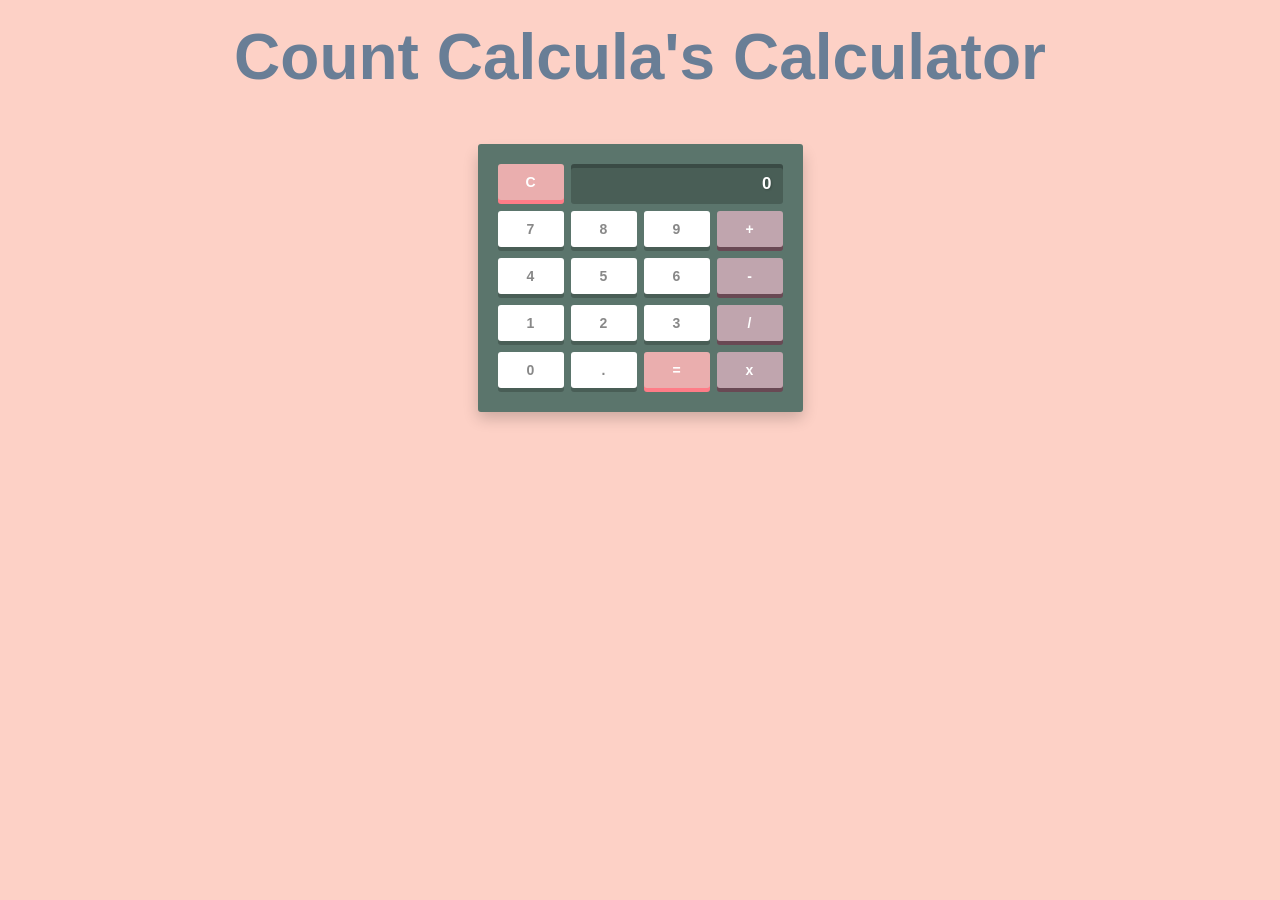
<file: calculator/index.html>
<!DOCTYPE html>
<html>
<head>
<link type="text/css" rel="stylesheet" href="stylesheet.css"/>
<title>Count Calcula's Calculator</title>
</head>
<body>
    <div class="header">
    	<h1>Count Calcula's Calculator</h1>
    </div>
    <div id="calculator">
	<!-- Screen and clear key -->
	<div class="top">
		<span class="clear" onclick="displayClear()">C</span>
		<div id="screen">0</div>
	</div>
	
	<div class="keys">
		<!-- operators and other keys -->
		<span onclick="addDigit(7)">7</span>
		<span onclick="addDigit(8)">8</span>
		<span onclick="addDigit(9)">9</span>
		<span class="operator" onclick="createOperation(add)">+</span>
		<span onclick="addDigit(4)">4</span>
		<span onclick="addDigit(5)">5</span>
		<span onclick="addDigit(6)">6</span>
		<span class="operator" onclick="createOperation(subtract)">-</span>
		<span onclick="addDigit(1)">1</span>
		<span onclick="addDigit(2)">2</span>
		<span onclick="addDigit(3)">3</span>
		<span class="operator" onclick="createOperation(divide)">/</span>
		<span onclick="addDigit(0)">0</span>
		<span id="period">.</span>
		<span class="eval" onclick="displayEquals()">=</span>
		<span class="operator" onclick="createOperation(multiply)">x</span>
	</div>
</div>

	<script type="text/javascript" src="script.js"></script>
    </div>
</body>

</body>	
</html>
</file>
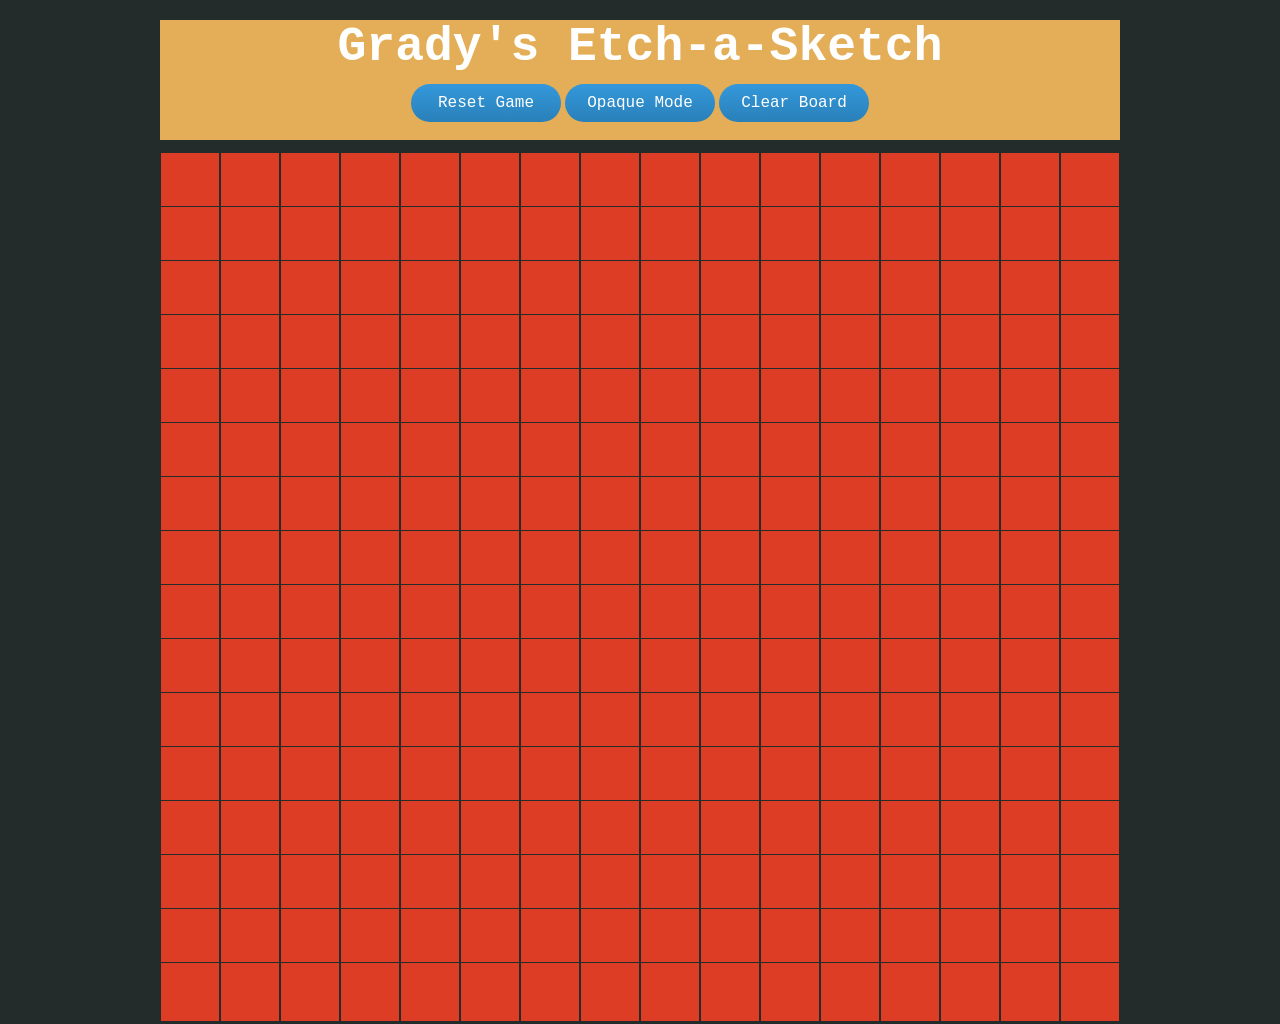
<file: etch_a_sketch/index.html>
<!DOCTYPE html>
<html>
<head>
<link type="text/css" rel="stylesheet" href="stylesheet.css"/>
<link rel="stylesheet"href="http://maxcdn.bootstrapcdn.com/bootstrap/3.3.6/css/bootstrap.min.css">	
<title>Etch-a-sketch</title>
</head>
<body>
	<div id="header">
		<h1>Grady's Etch-a-Sketch</h1>
		<div class="btn" id="reset">Reset Game</div>
		<div class="btn" id="opaque">Opaque Mode</div>
		<div class="btn" id="clear">Clear Board</div>
	</div>
	<div class="container">
		<div class="pixel"></div><!-- fixes weird vertical space between first box and second
	--></div>

	<script src="https://ajax.googleapis.com/ajax/libs/jquery/1.11.0/jquery.min.js"></script>
	<script type="text/javascript" src="script.js"></script>
</body>	
</html>
</file>
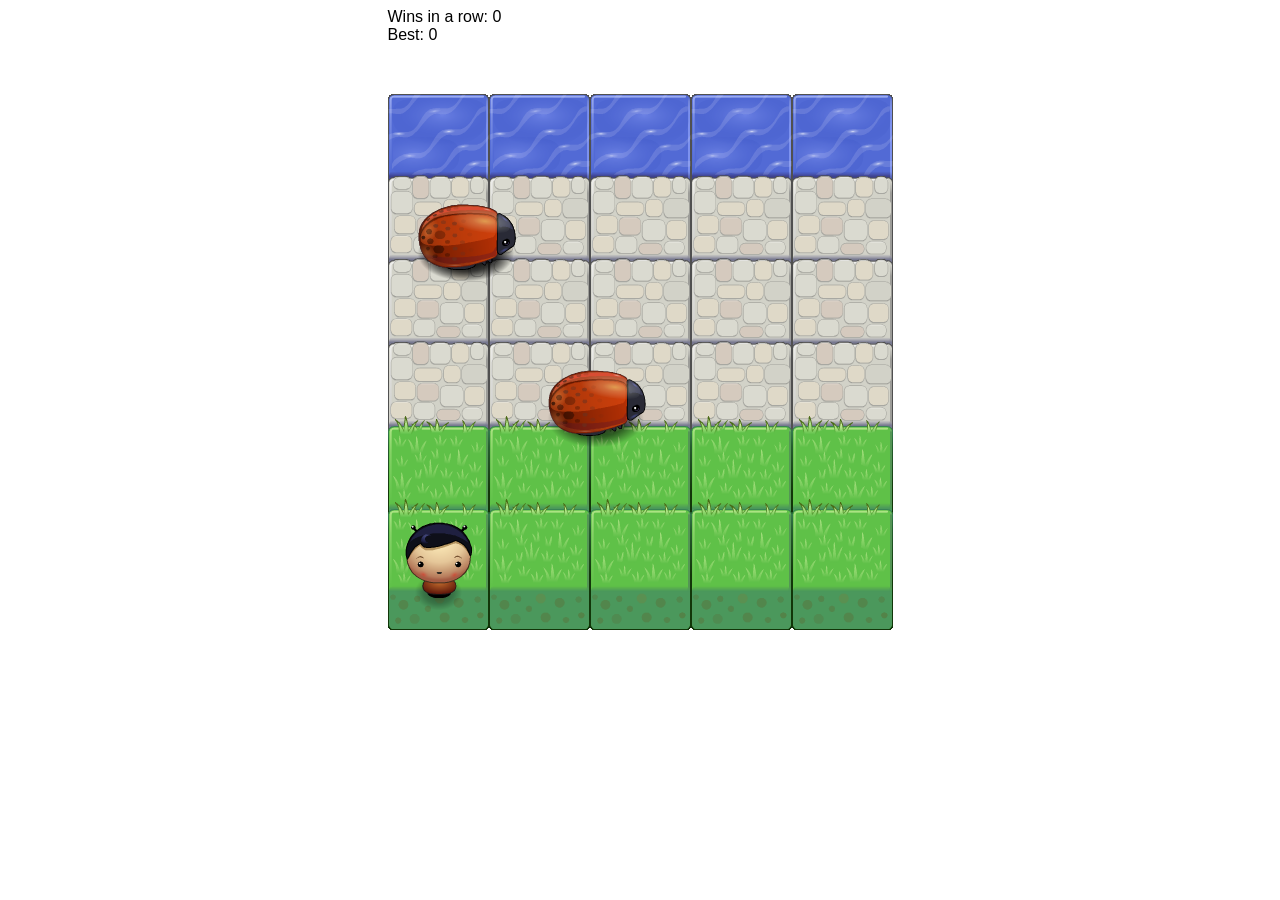
<file: frogger/index.html>
<!DOCTYPE html>
<html>
<head>
    <meta charset="UTF-8">
    <title>Effective JavaScript: Frogger</title>
    <link rel="stylesheet" href="css/style.css">
</head>
<body>
<div>Wins in a row: <span id="wins">0</span></div><div>Best: <span id="best">0</span></div>
    <script src="js/resources.js"></script>
    <script src="js/app.js"></script>
    <script src="js/engine.js"></script>
</body>
</html>
</file>
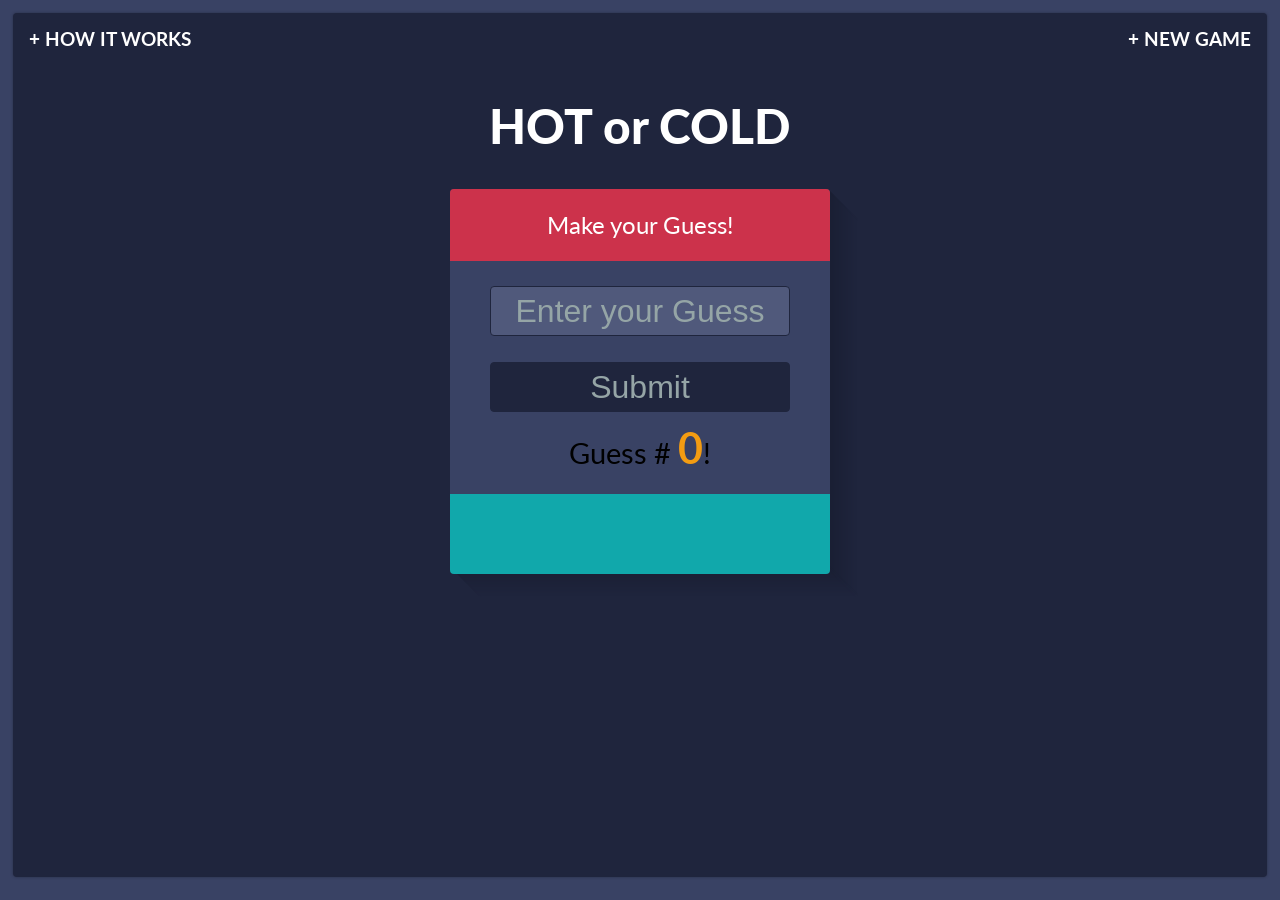
<file: hot-or-cold/index.html>
<!DOCTYPE html>
<html lang="en">
	<head>
		<title>Hot || Cold</title>
		<!-- Meta Tags -->
		<meta charset="utf-8"/>
		<!-- Stylesheets -->
		<link rel="stylesheet" href="styles/reset.css">
		<link href='https://fonts.googleapis.com/css?family=Lato:400,700,900,900italic' rel='stylesheet' type='text/css'>
		<link rel="stylesheet" href="styles/style.css"/> 
	</head>
	<body>
		
		<header> <!--Header -->

			<!-- Top Navigation -->
			<nav> 
				<ul class="clearfix">
					<li><a class="what" href="#">+ HOW IT WORKS</a></li>
					<li><a class="new" href="#">+ New Game</a></li>
				</ul>
			</nav>
			
			<!-- Modal Information Box -->
			<div class="overlay" id="modal">
				<div class="content">
					<h3>What do I do?</h3>
					<div>
						<p>This is a Hot or Cold Number Guessing Game. The game goes like this: </p>
						<ul>
							<li>1. I pick a <strong>random secret number</strong> between 1 to 100 and keep it hidden.</li>
							<li>2. You need to <strong>guess</strong> until you can find the hidden secret number.</li>
							<li>3. You will <strong>get feedback</strong> on how close ("hot") or far ("cold") your guess is.</li>
						</ul>
						<p>So, Are you ready?</p>
						<a class="close" href="#">Got It!</a>
					</div>
				</div>
			</div>

			<!-- logo text -->
			<h1>HOT or COLD</h1>

		</header>

		<section class="game"> <!-- Guessing Section -->
			
			<h2 id="feedback">Make your Guess!</h2>
			<form>
				<input type="text" name="userGuess" id="userGuess" class="text" maxlength="3" autocomplete="off" placeholder="Enter your Guess" required/>
      			<input type="submit" id="guessButton" class="button" name="submit" value="Submit"/>
			</form>
			
      		<p>Guess # <span id="count">0</span>!</p>
			
			<ul id="guessList" class="guessBox clearfix">

			</ul>

		</section>
		<!-- JavaScript -->
		<script src="https://ajax.googleapis.com/ajax/libs/jquery/1.10.2/jquery.min.js"></script>
		<script type="text/javascript" src="js/app.js"></script>
	</body>
</html>
</file>
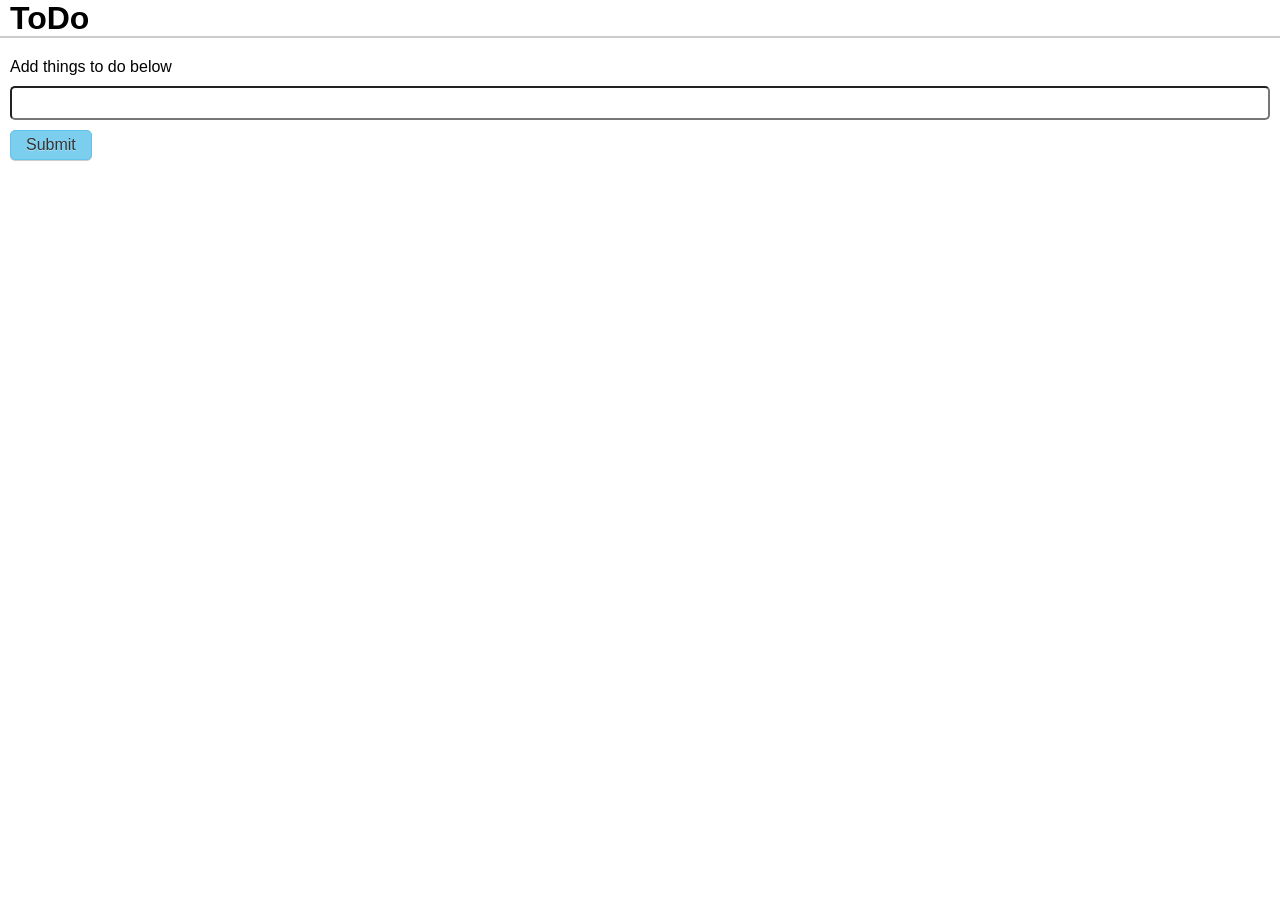
<file: todo_list/index.html>
<!DOCTYPE html>
<!-- <html manifest="offline.appcache"> -->
<html>
<head>
    <meta charset="utf-8" />
    <title>Offline todo app</title>

    <meta name="viewport" content="width=device-width, initial-scale=1, maximum-scale=1">
    <link rel='stylesheet' href="style.css" type='text/css' media='all' />
    
</head>
<body>

    <header>
        <h1>ToDo</h1>
    </header>

    <main>
        <p>Add things to do below</p>
    

        <form>
            <label for="inputItem" id="inputLabel"></label>
            <input id="inputItem">
            <button id="addItem">Submit</button>
        </form>
        
        <ul id="theList"></ul>

    </main>

    <script src="script.js"></script>
</body>
</html>
</file>
<file: calculator/stylesheet.css>
/* Basic reset */
* {
    margin: 0;
    padding: 0;
    box-sizing: border-box;
    
    /* Better text styling */
    font: bold 14px Arial, sans-serif;
}

html {
    height: 100%;
    background: #FDD1C6;
    background-size: cover;
}

h1 {
    color: #697e96;
    font-size: 64px;
    margin: 20px auto;
    text-align: center;
}

/* Using box shadows to create 3D effects */
#calculator {
    width: 325px;
    height: auto;
    
    margin: 50px auto;
    padding: 20px 20px 9px;
    
    background: #5B756C;
    border-radius: 3px;
    box-shadow: 0px 4px #5B756C, 0px 10px 15px rgba(0, 0, 0, 0.2);
}

/* Top portion */
.top span.clear {
    float: left;
}

/* Inset shadow on the screen to create indent */
.top #screen {
    height: 40px;
    width: 212px;
    
    float: right;
    
    padding: 0 10px;
    
    background: rgba(0, 0, 0, 0.2);
    border-radius: 3px;
    box-shadow: inset 0px 4px rgba(0, 0, 0, 0.2);
    
    /* Typography */
    font-size: 17px;
    line-height: 40px;
    color: white;
    text-shadow: 1px 1px 2px rgba(0, 0, 0, 0.2);
    text-align: right;
    letter-spacing: 1px;
}

/* Clear floats */
.keys, .top {overflow: hidden;}

/* Applying same to the keys */
.keys span, .top span.clear {
    float: left;
    position: relative;
    top: 0;
    
    cursor: pointer;
    
    width: 66px;
    height: 36px;
    
    background: white;
    border-radius: 3px;
    box-shadow: 0px 4px rgba(0, 0, 0, 0.2);
    
    margin: 0 7px 11px 0;
    
    color: #888;
    line-height: 36px;
    text-align: center;
    
    /* prevent selection of text inside keys */
    user-select: none;
    
    /* Smoothing out hover and active states using css3 transitions */
    transition: all 0.2s ease;
}

/* Remove right margins from operator keys */
/* style different type of keys (operators/evaluate/clear) differently */
.keys span.operator {
    background: #c0a5ae;
    margin-right: 0;
    color: white;
    box-shadow: 0px 4px #694954;
}

.keys span.eval {
    background: #EAAEAE;
    box-shadow: 0px 4px #ff7c87;
    color: white;
}

.top span.clear {
    background: #EAAEAE;
    box-shadow: 0px 4px #ff7c87;
    color: white;
}

/* Some hover effects */
.keys span:hover {
    background: #8193A7;
    box-shadow: 0px 4px #495869;
    color: white;
}

.keys span.eval:hover {
    background: #f68991;
    box-shadow: 0px 4px #d3545d;
    color: white;
}

.keys span.operator:hover {
    background: #966976;
    box-shadow: 0px 4px #694954;
    color: white;
}

.top span.clear:hover {
    background: #f68991;
    box-shadow: 0px 4px #d3545d;
    color: white;
}

/* Simulating "pressed" effect on active state of the keys by removing the box-shadow and moving the keys down a bit */
.keys span:active {
    box-shadow: 0px 0px #6b54d3;
    top: 4px;
}

.keys span.eval:active {
    box-shadow: 0px 0px #717a33;
    top: 4px;
}

.top span.clear:active {
    top: 4px;
    box-shadow: 0px 0px #d3545d;
}
</file>
<file: etch_a_sketch/stylesheet.css>
/* {
	border: 1px dashed  green;
}*/ 

body {
	padding: 0;
	margin: 0;
	background-color: #232B2B;
}

h1 {
	margin: auto;
	font-family: Courier New;
	font-size: 48px;
	color:#FFFFFF;
}

#header {
	width:960px;
	height: 960px;
	height:120px;
	background-color: #E3AE57;
	text-align: center;
	margin:20px auto;
}

.container {
	width:960px;
	background-color: #232B2B;
	margin: auto;
}

.pixel {
	height:48px;
	width: 48px;
	background-color: #DC3D24;
	margin:-8px 0 -2px 0px;
	padding:0;
	display:inline-block;
	border:1px solid #232B2B;
	font-size: 100%;
	line-height: 1;
}



.btn {
  background: #3498db;
  background-image: -webkit-linear-gradient(top, #3498db, #2980b9);
  background-image: -moz-linear-gradient(top, #3498db, #2980b9);
  background-image: -ms-linear-gradient(top, #3498db, #2980b9);
  background-image: -o-linear-gradient(top, #3498db, #2980b9);
  background-image: linear-gradient(to bottom, #3498db, #2980b9);
  -webkit-border-radius: 28;
  -moz-border-radius: 28;
  border-radius: 28px;
  font-family: Courier New;
  color: #ffffff;
  font-size: 16px;
  padding: 10px 15px 10px 15px;
  text-decoration: none;
  width: 120px;
  margin-top:10px;
  display:inline-block;
}

.btn:hover {
  background: #3cb0fd;
  background-image: -webkit-linear-gradient(top, #3cb0fd, #3498db);
  background-image: -moz-linear-gradient(top, #3cb0fd, #3498db);
  background-image: -ms-linear-gradient(top, #3cb0fd, #3498db);
  background-image: -o-linear-gradient(top, #3cb0fd, #3498db);
  background-image: linear-gradient(to bottom, #3cb0fd, #3498db);
  text-decoration: none;
}
</file>
<file: frogger/css/style.css>
body {
    text-align: center;
    font-family: 'Helvetica', 'Arial', Sans-Serif ;
}

div {
	position: relative;
	margin: 0 auto;
	width: 505px;
	text-align: left;
}
</file>
<file: hot-or-cold/styles/style.css>
/*---------------------------------------------------------------------------------
   Common Styles
---------------------------------------------------------------------------------*/
/*float styles*/
.clearfix:before,
.clearfix:after {
    content: " "; /* 1 */
    display: table; /* 2 */
}

.clearfix:after {
    clear: both;
}

* {
	-webkit-box-sizing: border-box;
	-moz-box-sizing: border-box;
	box-sizing: border-box;
}

html {
	width: 100%;
	height: 100%;
	background-color: #394264;
}

body {
	position: relative;
	width: 98%;
	height: 96%;
	margin: 0.8em auto;
	font-family: 'Lato', Calibri, Arial, sans-serif;
	background-color: #1F253D;
	text-align: center;
	-webkit-border-radius: 4px;
	-moz-border-radius: 4px;
	border-radius: 4px;
	-webkit-box-shadow: 0px 0px 3px rgba(0, 0, 0, 0.3);
	-moz-box-shadow: 0px 0px 3px rgba(0, 0, 0, 0.3);
	box-shadow: 0px 0px 3px rgba(0, 0, 0, 0.3);
}

a {
	text-decoration: none;
	color: black;
}

ul li {	
	display: inline;
}

/*---------------------------------------------------------------------------------
   Header Styles
---------------------------------------------------------------------------------*/

nav {
	position: relative;
	height: 10%;
	padding: 1em;
}

nav ul li {
	text-transform: uppercase;
	font-weight: 700;
	font-size: 1.2em;
}

nav ul li:first-child {
	float: left;
}

nav ul li:last-child {
	float: right;
}

nav a {

	color: #fff;
}

h1 {
	font-weight: 900;
	font-size: 3em;
	padding: 0.8em;
	color: #fff;

}

/*style for hidden modal*/
.overlay {
	width: 100%;
	height: 100%;
	color: #fff;
	background: #e74c3c;
	position: absolute;
	top: 0;
	left: 0;
	margin: 0;
	z-index: 1000;
	display: none;
}

.content {
	color: #fff;
	background: #e74c3c;
	position: relative;
	height: auto;
	width: 600px;
	border-radius: 3px;
	top: 15%;
	margin: auto auto;
	border: 1px solid rgba(0,0,0,0.1);
}

.content h3 {
	margin: 0;
	padding: 0.4em;
	text-align: center;
	font-size: 2.4em;
	font-weight: 300;
	opacity: 0.8;
	background: rgba(0,0,0,0.1);
	border-radius: 3px 3px 0 0;
}

.content > div {
	padding: 15px 40px 30px;
	margin: 0;
	font-weight: 300;
	font-size: 1.15em;
}

.content > div p {
	margin: 0;
	padding: 10px 0;
	line-height: 2em;
	text-align: justify;
}

.content > div ul {
	margin-bottom: -30px;
	padding: 0 0 30px 20px;
	text-align: left;
}

.content > div ul li {
	padding: 5px 0;
	display: block;	
	list-style-type: disc;
	line-height: 1.5em;
}

.content > div ul li strong{
	text-decoration: underline;
}

.content > div a {
	font-size: 0.8em;
	background: #1F253D;
	color: #95a5a6;
	padding: 0.5em 2em;
	margin-bottom: 50px;
	border-radius: 3px;
}

/*---------------------------------------------------------------------------------
   Game Section Styles
---------------------------------------------------------------------------------*/

.game {
	position: relative;
	background-color: #394264;
	width: 380px;
	height: 380px;
	-webkit-border-radius: 4px;
	-moz-border-radius: 4px;
	border-radius: 4px;
	margin: 0 auto;

	box-shadow: rgb(26, 31, 52) 1px 1px,
    rgb(26, 31, 52) 2px 2px,
    rgb(26, 31, 52) 3px 3px,
    rgb(26, 31, 53) 4px 4px,
    rgb(26, 32, 53) 5px 5px,
    rgb(27, 32, 53) 6px 6px,
    rgb(27, 32, 54) 7px 7px,
    rgb(27, 32, 54) 8px 8px,
    rgb(27, 32, 54) 9px 9px,
    rgb(27, 33, 55) 10px 10px,
    rgb(27, 33, 55) 11px 11px,
    rgb(28, 33, 55) 12px 12px,
    rgb(28, 33, 56) 13px 13px,
    rgb(28, 34, 56) 14px 14px,
    rgb(28, 34, 56) 15px 15px,
    rgb(28, 34, 57) 16px 16px,
    rgb(29, 34, 57) 17px 17px,
    rgb(29, 34, 57) 18px 18px,
    rgb(29, 35, 58) 19px 19px,
    rgb(29, 35, 58) 20px 20px,
    rgb(29, 35, 58) 21px 21px,
    rgb(29, 35, 59) 22px 22px,
    rgb(30, 35, 59) 23px 23px,
    rgb(30, 36, 59) 24px 24px,
    rgb(30, 36, 60) 25px 25px,
    rgb(30, 36, 60) 26px 26px,
    rgb(30, 36, 60) 27px 27px,
    rgb(31, 37, 61) 28px 28px;

}

h2 {
	margin: 0 auto;	
	background: #cc324b;
	padding: 1em 0.4em;
	font-size: 1.5em;
	font-weight: 400;
	display: block;
	line-height: 1em;
	border-top-left-radius: 4px;
	border-top-right-radius: 4px;
	color: #fff;
}

.game p {
	margin-top: 0.5em;
	font-size: 1.8em;
	padding-bottom: 0.5em;
}

#count {
	color: #f39c12;
	font-weight: 700;
	font-size: 1.5em;
}

input {
	width: 300px;
	height: 50px;
	display: block;
	padding: 0.8em 0;
	margin: 0.8em auto 0;
	background: #50597b;
	color: #fff;
	border: solid 1px #1f253d;
	-webkit-border-radius: 4px;
	-moz-border-radius: 4px;
	border-radius: 4px;
}

input.button {
	background: #1F253D;
	color: #95a5a6;
	font-size: 2em;
	padding: 0.2em;
	-webkit-transition: background 1s ease-in-out;
	-moz-transition: background 1s ease-in-out;
	-ms-transition: background 1s ease-in-out;
	-o-transition: background 1s ease-in-out;
	transition: background 1s ease-in-out;
}

input.button:hover {
	background: #e64c65;
	color: #fff;
	-webkit-transition: background 1s ease-in-out;
	-moz-transition: background 1s ease-in-out;
	-ms-transition: background 1s ease-in-out;
	-o-transition: background 1s ease-in-out;
	transition: background 1s ease-in-out;
	cursor: pointer;
}

input.text {
	text-align: center;
	padding: 0.2em;
	font-size: 2em;
}

input:focus {
	outline: none !important;
}

::-webkit-input-placeholder {
   color: #95a5a6;
}

:-moz-placeholder { /* Firefox 18- */
   color: #95a5a6;
}

::-moz-placeholder {  /* Firefox 19+ */
   color: #95a5a6; 
}

:-ms-input-placeholder {  
   color: #95a5a6; 
}

ul.guessBox {
	height: 80px;
	margin: 10px auto 0;
	background: #11a8ab;
	padding: 0.5em;
	display: block;
	line-height: 2em;
	border-bottom-left-radius: 4px;
	border-bottom-right-radius: 4px;
	color: #fff;
	overflow: auto;
}
ul.guessBox li {
	display: inline;
	background-color: #1a4e95;
	padding: 0.3em;
	-webkit-border-radius: 4px;
	-moz-border-radius: 4px;
	border-radius: 4px;
	width: 95%;
	margin: 0.2em;
	color: #fff;
}
</file>
<file: todo_list/style.css>
*{
	margin: 0;
	padding: 0;
	box-sizing: border-box;
}

h1, main, footer{
	margin: 0 10px;
}


html,
button{
	font-family:'Verdana',Arial,sans-serif;
	font-size:16px;
}

header{
	height: 38px;
	border-bottom: 2px solid #ccc;
	margin-bottom: 10px;
}

p{
	padding: 10px 0;
}

ul{
	margin: 20px 0;
	list-style: none;
}

li{
    padding: 5px;
    margin: 3px 0;
    border-bottom: 2px solid #7cceee;
}

li.done{
    background: #eee;
    transition: 0.3s ease-in;
    border-right: 30px solid #7cceee;
}

li.done:after{
	content: "\2713";
	float:right;
	margin-right: -25px;
}

input{
	padding:6px;
	width: 100%;
	border-radius: 5px;
	margin-bottom: 10px;
	font-size: 16px;
}

button{
	box-shadow:rgba(0,0,0,0.2) 0 1px 0 0;
	border-bottom-color:#333;
	border:1px solid #61c4ea;
	background-color:#7cceee;
	border-radius:5px;
	color:#333;
	text-shadow:#b2e2f5 0 1px 0;
	padding:5px 15px;
	transition: 0.3s ease-in-out;
	cursor:pointer;
}

button:hover{
	transition: 0.7s ease-in-out;
	background-color:#7cce00;
}
</file>
